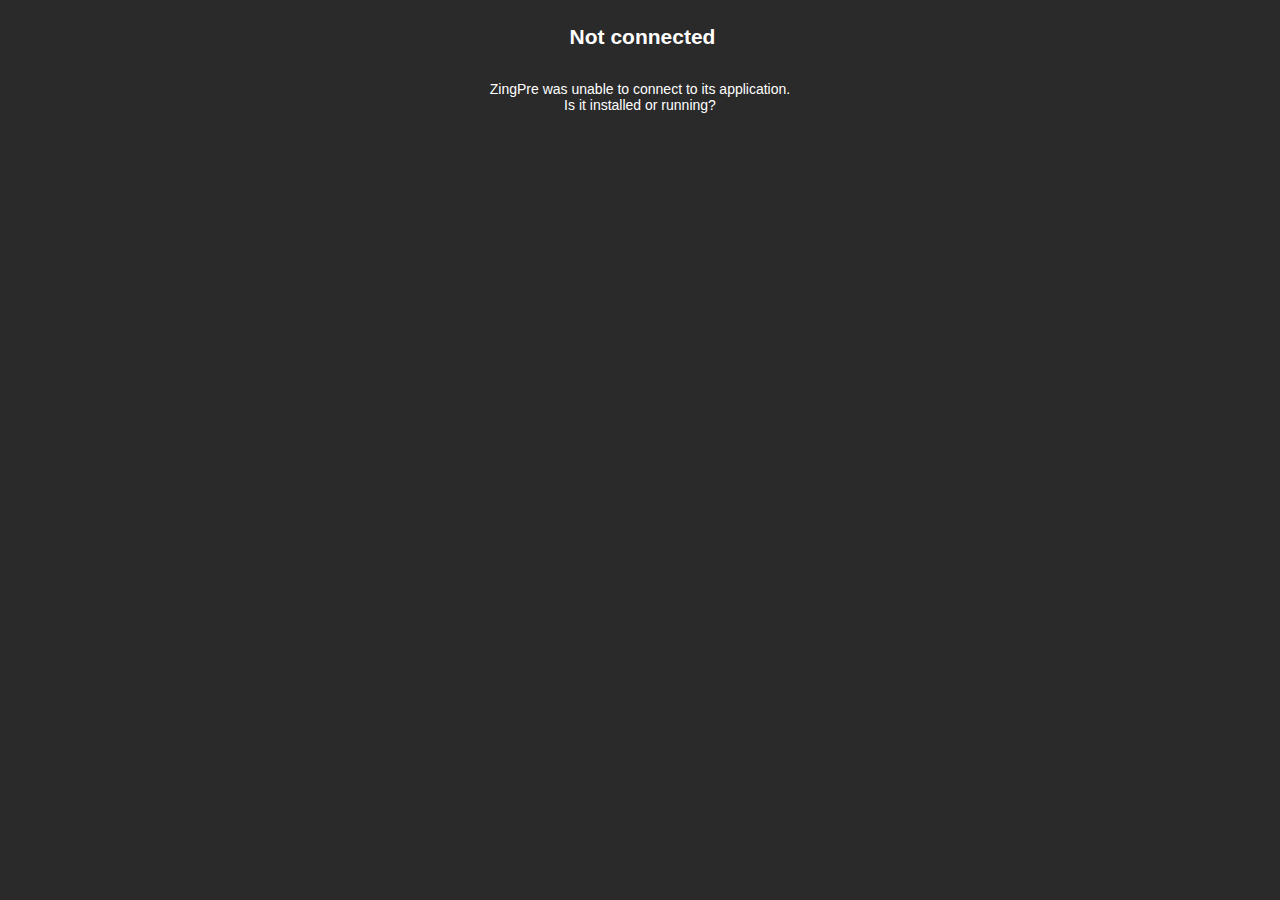
<file: popup/index.html>
<!DOCTYPE html>
<html lang="en">
  <head>
    <meta charset="UTF-8" />
    <link rel="stylesheet" href="popup.css" />
  </head>
  <body>
    <div class="connected" style="display: none">
      <div id="connected-header">
        <i
          class="fas fa-check-circle"
          style="font-size: 30px; color: lightgreen; margin-right: 5px"
        ></i>
        <h2>Connected</h2>
      </div>
      <div id="success-content">
        <p>ZingPre connected successfully.</p>
      </div>
    </div>
    <div class="disconnected">
      <div id="disconnected-header">
        <i
          class="fas fa-exclamation-circle"
          style="font-size: 30px; color: yellow; margin-right: 5px"
        ></i>
        <h2>Not connected</h2>
      </div>
      <div id="error-content">
        <p>
          ZingPre was unable to connect to its application. <br />
          Is it installed or running?
        </p>
      </div>
    </div>
  </body>
  <script src="popup.js"></script>
  <script src="/fonts/fontawesome.js"></script>
</html>
</file>
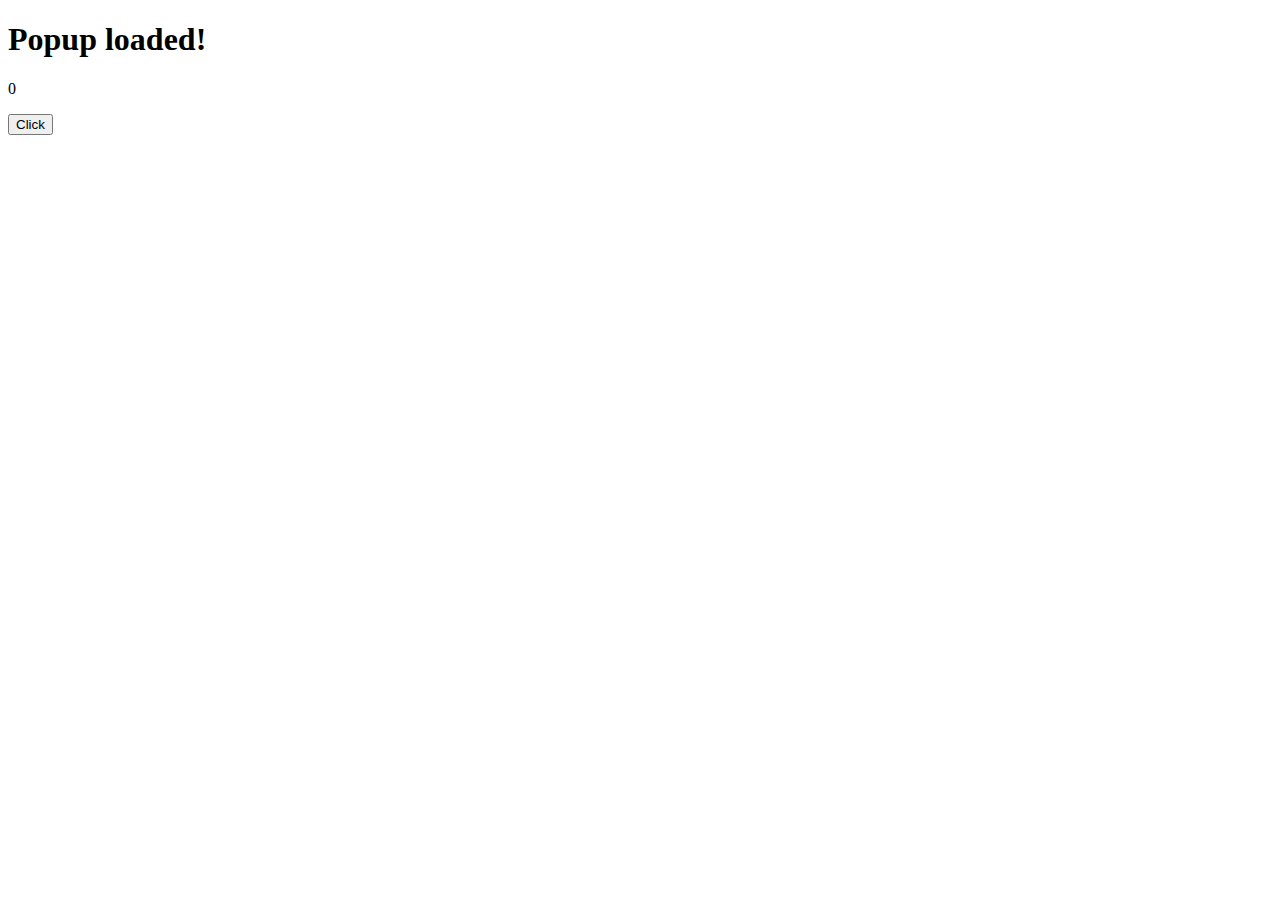
<file: popup.html>
<!DOCTYPE html>
<html lang="en">
<head>
    <meta charset="UTF-8">
    <title>Hello World!</title>
</head>
<body>
    <h1>Popup loaded!</h1>
    <p id="counter"></p>
    <button id="btn">Click</button>
</body>
<!--<script src="https://cdnjs.cloudflare.com/ajax/libs/socket.io/1.7.3/socket.io.js"></script>-->

<script src="popup.js"></script>
</html>
</file>
<file: popup/popup.css>
body {
  background-color: #2a2a2a;
  color: #fff;
  font-family: "Lucida Grande", "Lucida Sans Unicode", Verdana, Arial, Helvetica,
    sans-serif;
  font-size: 14px;
  text-align: center;
}

#connected-header,
#disconnected-header {
  display: flex;
  flex-direction: row;
  justify-content: center;
  align-items: center;
}
</file>
